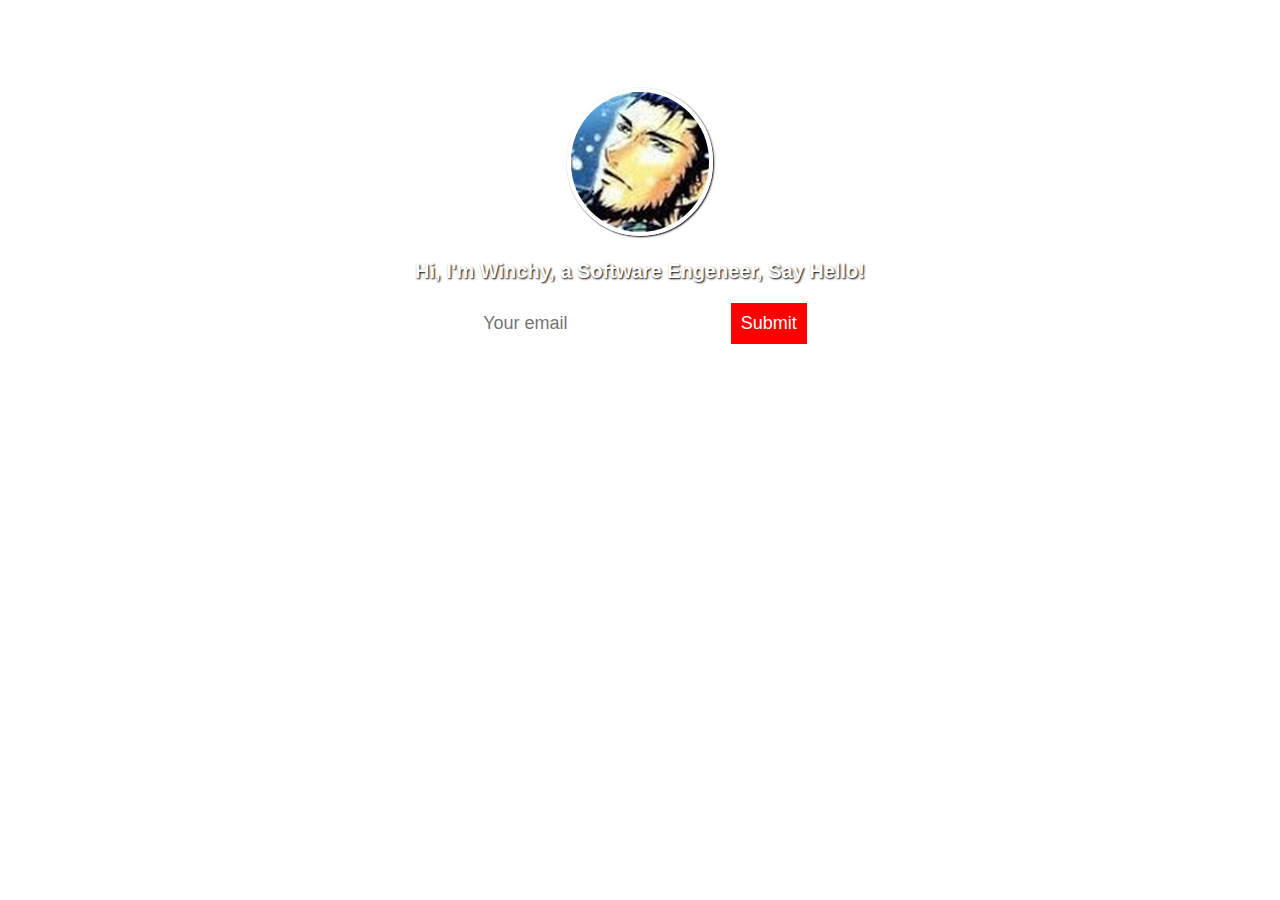
<file: Project 1-BasicHTML/index.html>
<!DOCTYPE html>
<html lang="en">
<head>
	<meta charset="UTF-8">
	<meta name="viewport" content="width=device-width, initial-scale=1.0">
	<title>Winchy Website</title>
	<link rel="stylesheet" href="style.css">
</head>
<body>
	<section>
		<img src="winchy.jpg" alt="winchy">
	</section>
	<p>Hi, I'm Winchy, a Software Engeneer, Say Hello!</p>
	<form action="">
		<input type="email" placeholder="Your email">
		<input type="submit">
	</form>
</body>
</html>
</file>
<file: Project 1-BasicHTML/style.css>
body{
	background: url(https://picsum.photos/1080/790) ;
	background-repeat: no-repeat;
	background-size: cover;
	background-position: center;

}
img{
	border: 4px solid white;
	border-radius: 75px;
	box-shadow:  1px 1px 2px black;

}
section{
	padding-top: 80px;
	width: 80%;
	margin: 0 auto;
	text-align: center;
}
p, form{
	font-size: 20px;
	text-align: center;
	font-family: helvetica;
}
p{
	color: #fff;
	font-weight: bold;
	text-shadow: 1px 1px 2px black;
}
input {
	border:  0;
	padding: 10px;
	font-family: helvetica;
	font-size: 18px;
}
input[type="submit"]{
	background:  red;
	color: #fff;
}
</file>
